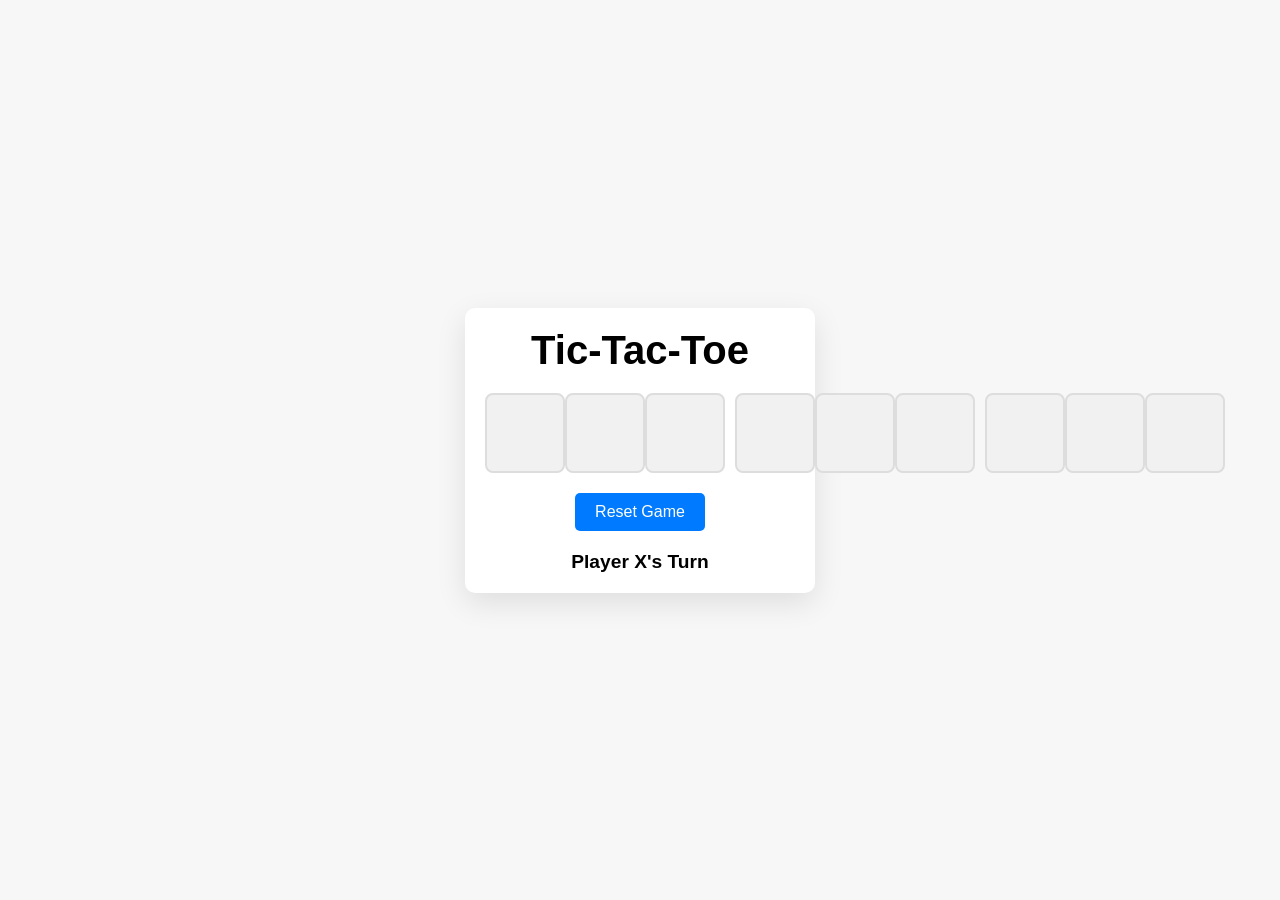
<file: index.html>
<!DOCTYPE html>
<html lang="en">
<head>
  <meta charset="UTF-8">
  <meta name="viewport" content="width=device-width, initial-scale=1.0">
  <title>Tic-Tac-Toe</title>
  <link rel="stylesheet" href="style.css">
</head>
<body>
  <div class="container">
    <div class="game">
      <h1>Tic-Tac-Toe</h1>
      <div class="board">
        <div class="row">
          <div class="cell" data-cell="0"></div>
          <div class="cell" data-cell="1"></div>
          <div class="cell" data-cell="2"></div>
        </div>
        <div class="row">
          <div class="cell" data-cell="3"></div>
          <div class="cell" data-cell="4"></div>
          <div class="cell" data-cell="5"></div>
        </div>
        <div class="row">
          <div class="cell" data-cell="6"></div>
          <div class="cell" data-cell="7"></div>
          <div class="cell" data-cell="8"></div>
        </div>
      </div>
      <button class="reset-btn">Reset Game</button>
      <div class="status">
        <p id="status">Player X's Turn</p>
      </div>
    </div>
  </div>
  <script src="script.js"></script>
</body>
</html>
</file>
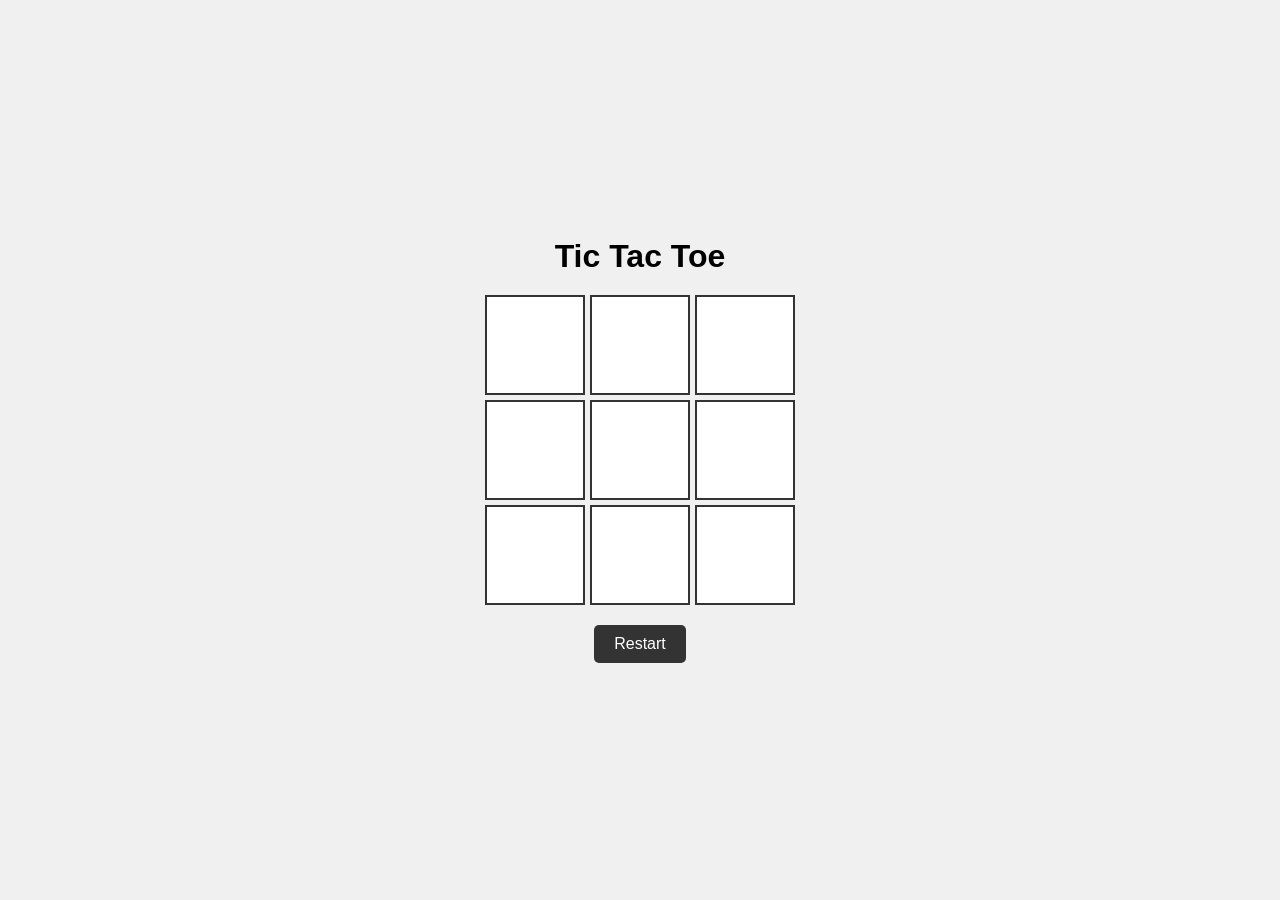
<file: inedx.html>
<!DOCTYPE html>
<html lang="en">
<head>
    <meta charset="UTF-8">
    <meta name="viewport" content="width=device-width, initial-scale=1.0">
    <title>Tic Tac Toe</title>

</head>
<body>
    <div class="container">
        <h1>Tic Tac Toe</h1>
        <div id="game-board" class="board">
            <div class="row">
                <div class="cell" data-cell></div>
                <div class="cell" data-cell></div>
                <div class="cell" data-cell></div>
            </div>
            <div class="row">
                <div class="cell" data-cell></div>
                <div class="cell" data-cell></div>
                <div class="cell" data-cell></div>
            </div>
            <div class="row">
                <div class="cell" data-cell></div>
                <div class="cell" data-cell></div>
                <div class="cell" data-cell></div>
            </div>
        </div>
        <button id="restart-button" class="restart">Restart</button>
    </div>
    <script>const cells = document.querySelectorAll('[data-cell]');
        const restartButton = document.getElementById('restart-button');
        let currentPlayer = 'X';
        let gameActive = true;
        
        const winningCombination = [
            [0, 1, 2],
            [3, 4, 5],
            [6, 7, 8],
            [0, 3, 6],
            [1, 4, 7],
            [2, 5, 8],
            [0, 4, 8],
            [2, 4, 6]
        ];
        
        function checkWinner() {
            for (let combination of winningCombination) {
                const [a, b, c] = combination;
                if (cells[a].textContent && cells[a].textContent === cells[b].textContent && cells[a].textContent === cells[c].textContent) {
                    gameActive = false;
                    setTimeout(() => alert(`${currentPlayer} wins!`), 100);
                    return;
                }
            }
        
            if ([...cells].every(cell => cell.textContent)) {
                gameActive = false;
                setTimeout(() => alert('It\'s a draw!'), 100);
            }
        }
        
        function handleCellClick(event) {
            const cell = event.target;
        
            if (!gameActive || cell.textContent) return;
        
            cell.textContent = currentPlayer;
            cell.classList.add(currentPlayer.toLowerCase());
        
            checkWinner();
        
            currentPlayer = currentPlayer === 'X' ? 'O' : 'X';
        }
        
        function restartGame() {
            gameActive = true;
            currentPlayer = 'X';
            cells.forEach(cell => {
                cell.textContent = '';
                cell.classList.remove('x', 'o');
            });
        }cells.forEach(cell => cell.addEventListener('click', handleCellClick));
        restartButton.addEventListener('click', restartGame);</script><style>* {
    margin: 0;
    padding: 0;
    box-sizing: border-box;
}

body {
    font-family: Arial, sans-serif;
    background-color: #f0f0f0;
    display: flex;
    justify-content: center;
    align-items: center;
    height: 100vh;
    flex-direction: column;
}

.container {
    text-align: center;
}

h1 {
    margin-bottom: 20px;
}

.board {
    display: flex;
    flex-direction: column;
    justify-content: center;
    align-items: center;
    gap: 5px;
}

.row {
    display: flex;
    gap: 5px;
}

.cell {
    width: 100px;
    height: 100px;
    background-color: #fff;
    border: 2px solid #333;
    font-size: 36px;
    display: flex;
    align-items: center;
    justify-content: center;
    cursor: pointer;
}

.cell.x {
    color: red;
}

.cell.o {
    color: blue;
}

.restart {
    margin-top: 20px;
    padding: 10px 20px;
    font-size: 16px;
    cursor: pointer;
    border: none;
    background-color: #333;
    color: white;
    border-radius: 5px;
}
.restart:hover {
    background-color: #555;
}</style>
</body>
</html>
</file>
<file: style.css>
* {
    margin: 0;
    padding: 0;
    box-sizing: border-box;
  }
  
  body {
    background-color: #f7f7f7;
    font-family: 'Arial', sans-serif;
    display: flex;
    justify-content: center;
    align-items: center;
    height: 100vh;
  }
  
  .container {
    display: flex;
    justify-content: center;
    align-items: center;
  }
  
  .game {
    background-color: white;
    padding: 20px;
    border-radius: 10px;
    box-shadow: 0 10px 30px rgba(0, 0, 0, 0.1);
    width: 350px;
    text-align: center;
  }
  
  h1 {
    font-size: 2.5rem;
    margin-bottom: 20px;
  }
  
  .board {
    display: grid;
    grid-template-columns: repeat(3, 1fr);
    gap: 10px;
  }
  
  .row {
    display: flex;
  }
  
  .cell {
    width: 80px;
    height: 80px;
    background-color: #f1f1f1;
    border: 2px solid #ddd;
    display: flex;
    justify-content: center;
    align-items: center;
    font-size: 2rem;
    font-weight: bold;
    cursor: pointer;
    border-radius: 8px;
    transition: background-color 0.3s;
  }
  
  .cell:hover {
    background-color: #e0e0e0;
  }
  
  .reset-btn {
    margin-top: 20px;
    padding: 10px 20px;
    font-size: 1rem;
    background-color: #007bff;
    color: white;
    border: none;
    border-radius: 5px;
    cursor: pointer;
  }
  
  .reset-btn:hover {
    background-color: #0056b3;
  }
  
  .status {
    margin-top: 20px;
    font-size: 1.2rem;
    font-weight: bold;
  }
  
  .status p {
    margin: 0;
  }
</file>
